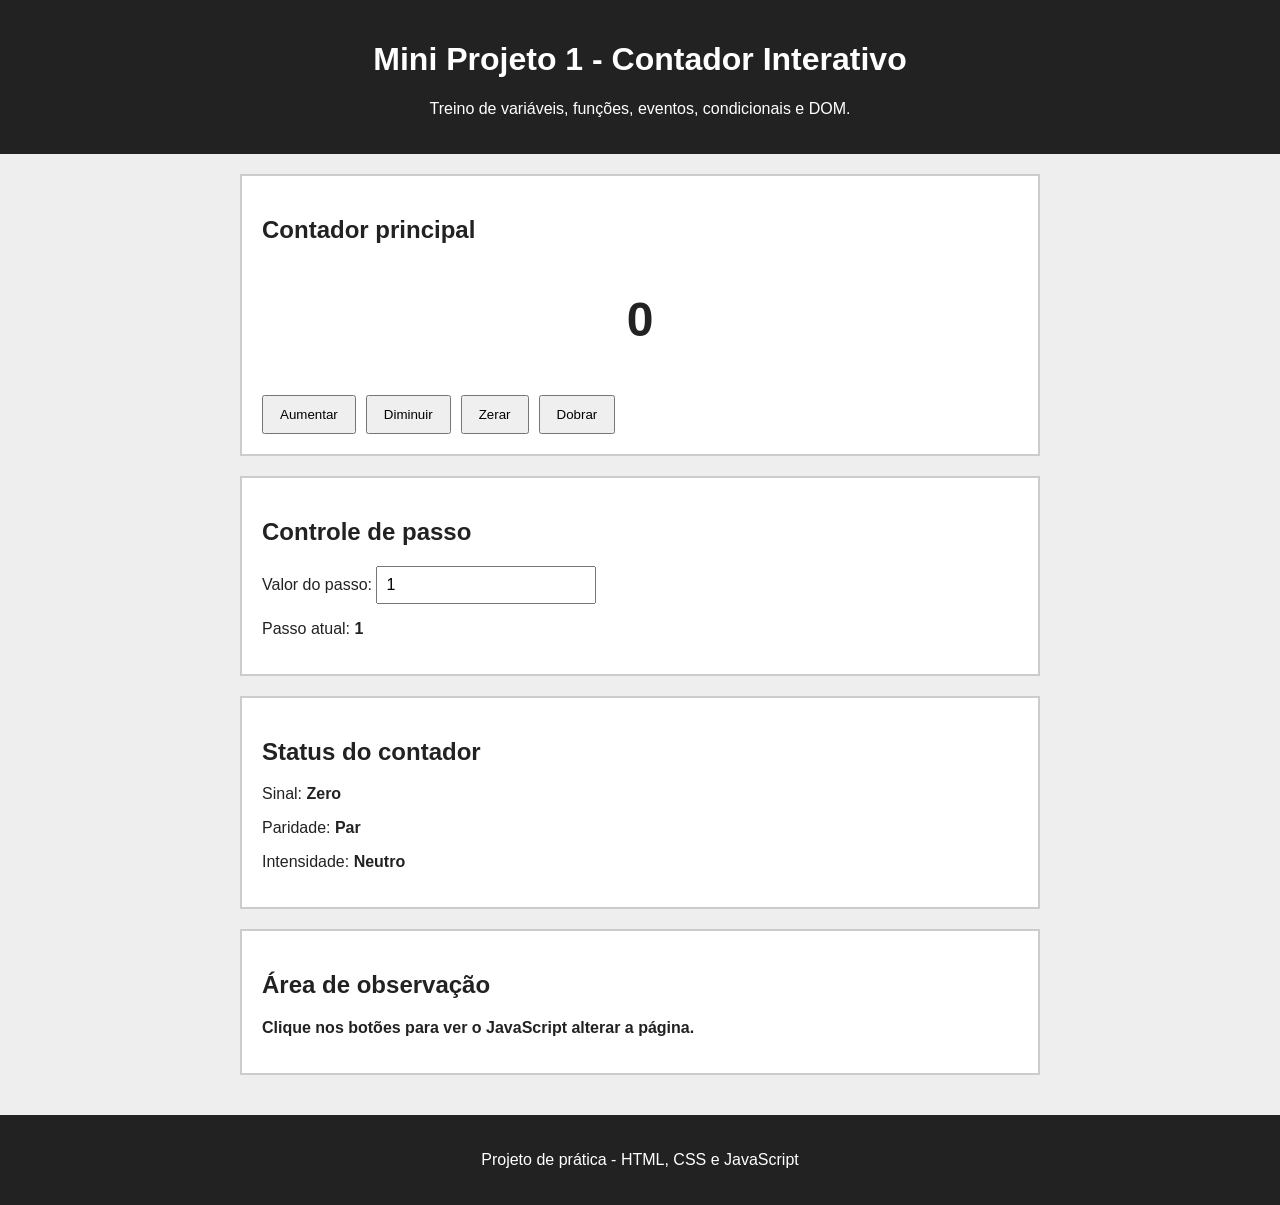
<file: Projetos-Elementares-Html-css-JS/01-contador-interativo/index.html>
<!DOCTYPE html>
<html lang="pt-BR">
<head>
  <meta charset="UTF-8">
  <meta name="viewport" content="width=device-width, initial-scale=1.0">
  <title>Mini Projeto 1 - Contador Interativo</title>
  <link rel="stylesheet" href="style.css">
</head>
<body>

  <header>
    <h1>Mini Projeto 1 - Contador Interativo</h1>
    <p>Treino de variáveis, funções, eventos, condicionais e DOM.</p>
  </header>

  <main>

    <section class="painel-contador">
      <h2>Contador principal</h2>

      <p class="valor" id="valor-contador">0</p>

      <div class="botoes">
        <button id="botao-aumentar">Aumentar</button>
        <button id="botao-diminuir">Diminuir</button>
        <button id="botao-zerar">Zerar</button>
        <button id="botao-dobrar">Dobrar</button>
      </div>
    </section>

    <section class="painel-controle">
      <h2>Controle de passo</h2>

      <label for="input-passo">Valor do passo:</label>
      <input type="number" id="input-passo" value="1">

      <p>
        Passo atual:
        <strong id="texto-passo">1</strong>
      </p>
    </section>

    <section class="painel-status">
      <h2>Status do contador</h2>

      <p>
        Sinal:
        <strong id="status-sinal">Zero</strong>
      </p>

      <p>
        Paridade:
        <strong id="status-paridade">Par</strong>
      </p>

      <p>
        Intensidade:
        <strong id="status-intensidade">Neutro</strong>
      </p>
    </section>

    <section class="painel-debug">
      <h2>Área de observação</h2>

      <p id="mensagem-debug">
        Clique nos botões para ver o JavaScript alterar a página.
      </p>
    </section>

  </main>

  <footer>
    <p>Projeto de prática - HTML, CSS e JavaScript</p>
  </footer>

  <script src="script.js"></script>
</body>
</html>
</file>
<file: Projetos-Elementares-Html-css-JS/01-contador-interativo/style.css>
body {
  font-family: Arial, sans-serif;
  margin: 0;
  background-color: #f4f4f4;
  color: #222;
}

header,
footer {
  background-color: #222;
  color: white;
  text-align: center;
  padding: 20px;
}

main {
  max-width: 800px;
  margin: 0 auto;
  padding: 20px;
}

section {
  background-color: white;
  border: 2px solid #ccc;
  margin-bottom: 20px;
  padding: 20px;
}

.valor {
  font-size: 48px;
  font-weight: bold;
  text-align: center;
}

.botoes {
  display: flex;
  flex-wrap: wrap;
  gap: 10px;
}

button {
  padding: 10px 16px;
  cursor: pointer;
}

input {
  padding: 8px;
  font-size: 16px;
}

.positivo {
  background-color: #d8ffd8;
}

.negativo {
  background-color: #ffd8d8;
}

.zero {
  background-color: #eeeeee;
}

.limite-alto {
  border-color: green;
}

.limite-baixo {
  border-color: red;
}

#mensagem-debug {
  font-weight: bold;
}
</file>
